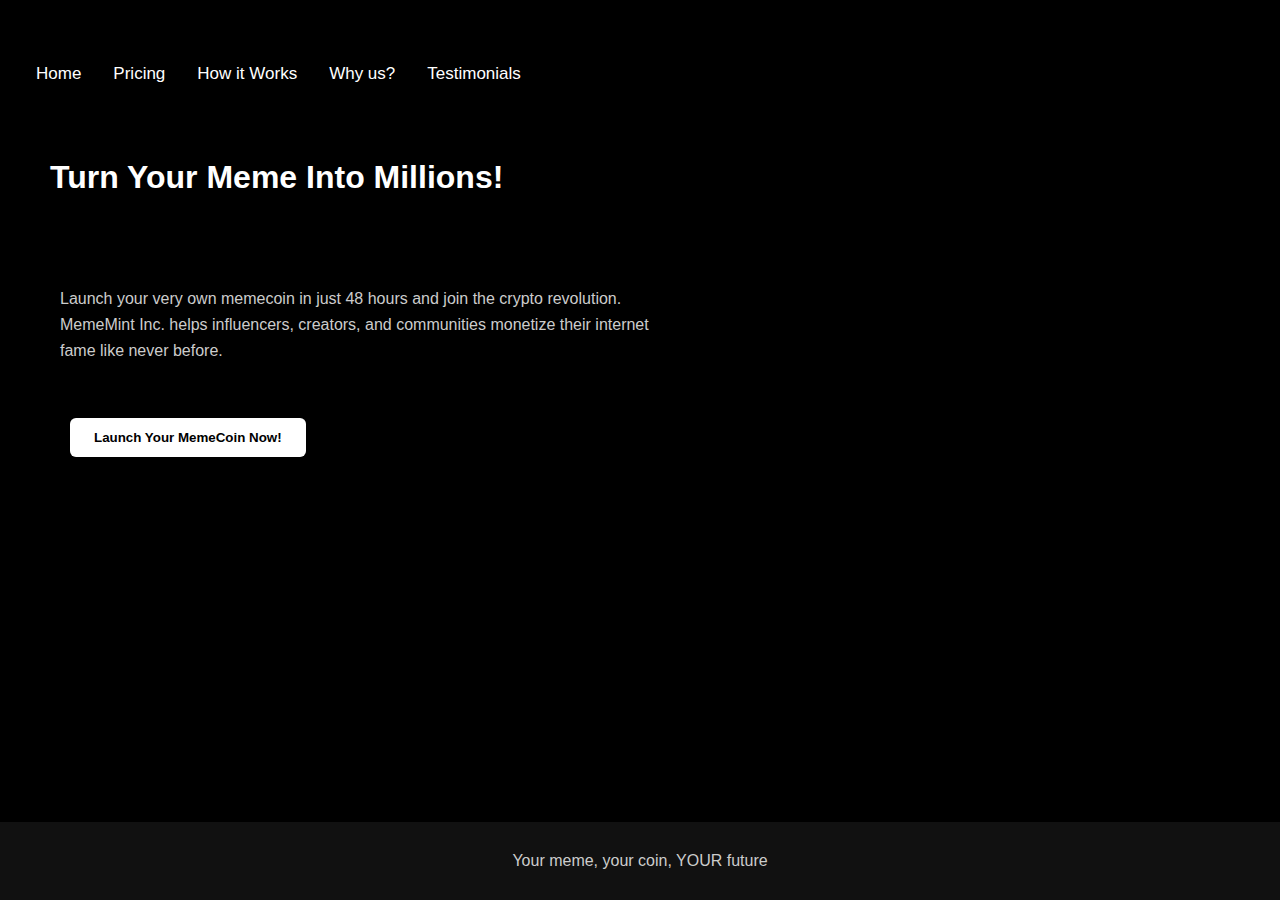
<file: index.html>
<!DOCTYPE html>
<html lang="en">
<head>
     <link rel="stylesheet" href="stylesheet.css?v=1.0">
    <meta charset="UTF-8">
    <meta name="viewport" content="width=device-width, initial-scale=1.0">
    <title>MemeMint Inc.</title>
</head>
<body>
<div class="content">
    <div class="nav">
        <a href="index.html" >Home</a>
        <a href="pricing.html" >Pricing</a>
        <a href="how.html" >How it Works</a>
        <a href="why.html" >Why us?</a>
        <a href="test.html" >Testimonials</a>
    </div>

    <h1 class="heading">Turn Your Meme Into Millions!</h1>
 
    <p class="text">Launch your very own memecoin in just 48 hours and join the crypto revolution. MemeMint Inc. helps influencers, creators, and communities monetize their internet fame like never before.</p>
    
    <button class="button">Launch Your MemeCoin Now!</button>
</div>

    <footer class="foot">Your meme, your coin, YOUR future</footer>

</body>

</html>
</file>
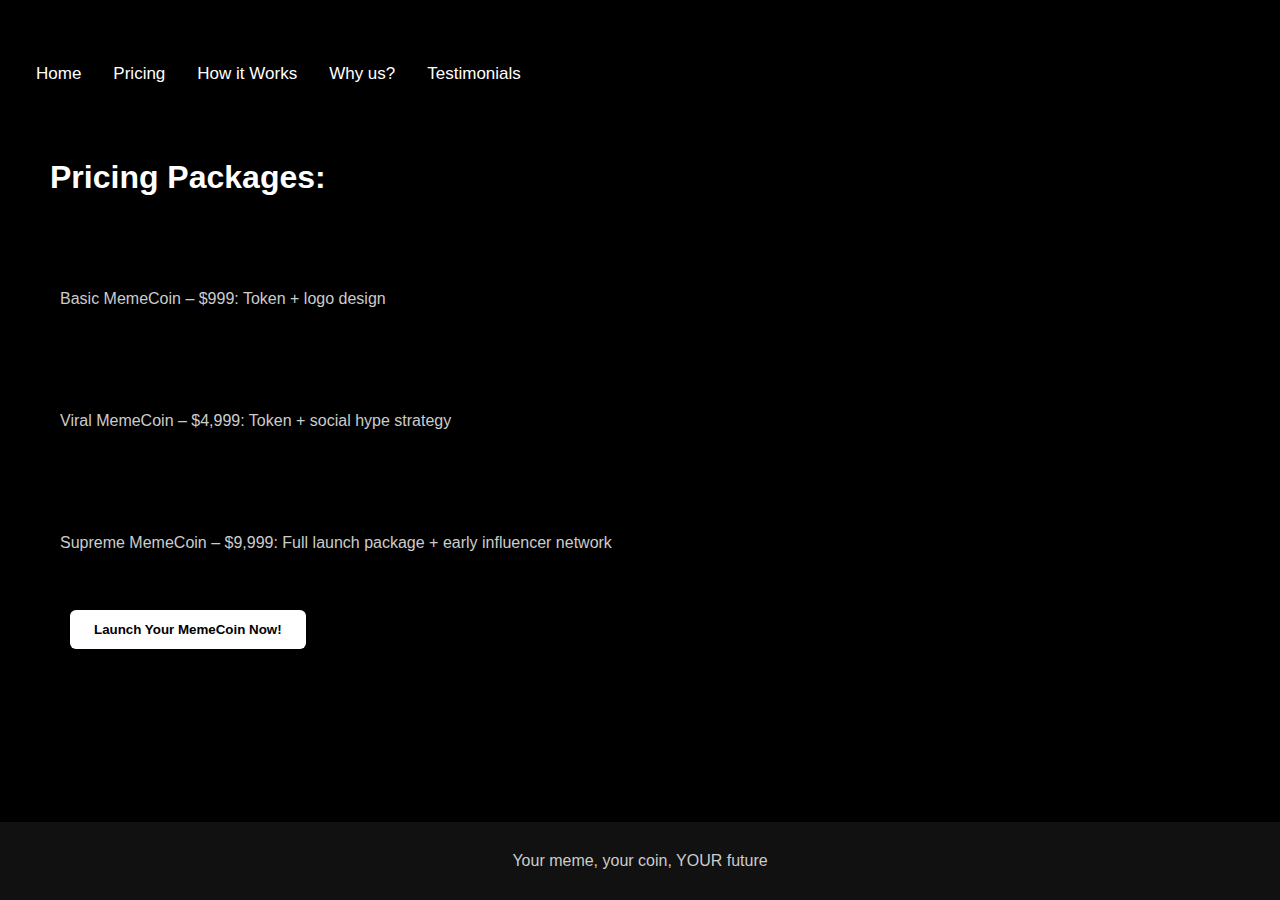
<file: pricing.html>
<!--Isca Rambridge 2025 this is not a real product! -->
<!DOCTYPE html>
<html lang="en">
<head>
     <link rel="stylesheet" href="stylesheet.css?v=1.0">
    <meta charset="UTF-8">
    <meta name="viewport" content="width=device-width, initial-scale=1.0">
    <title>MemeMint Inc.</title>
</head>
<body>
<div class="content">
    <div class="nav">
        <a href="index.html" >Home</a>
        <a href="pricing.html" >Pricing</a>
        <a href="how.html" >How it Works</a>
        <a href="why.html" >Why us?</a>
        <a href="test.html" >Testimonials</a>
    </div>

    <h1 class="heading">Pricing Packages:</h1>
 
    <p class="text">Basic MemeCoin – $999: Token + logo design</p>

<p class="text">Viral MemeCoin – $4,999: Token + social hype strategy</p>

<p class="text">Supreme MemeCoin – $9,999: Full launch package + early influencer network</p>
    
    <a href="https://www.youtube.com/watch?v=dQw4w9WgXcQ&pp=ygUXbmV2ZXIgZ29ubmEgZ2l2ZSB5b3UgdXA%3D"><button class="button">Launch Your MemeCoin Now!</button></a>
</div>

    <footer class="foot">Your meme, your coin, YOUR future</footer>

</body>

</html>
</file>
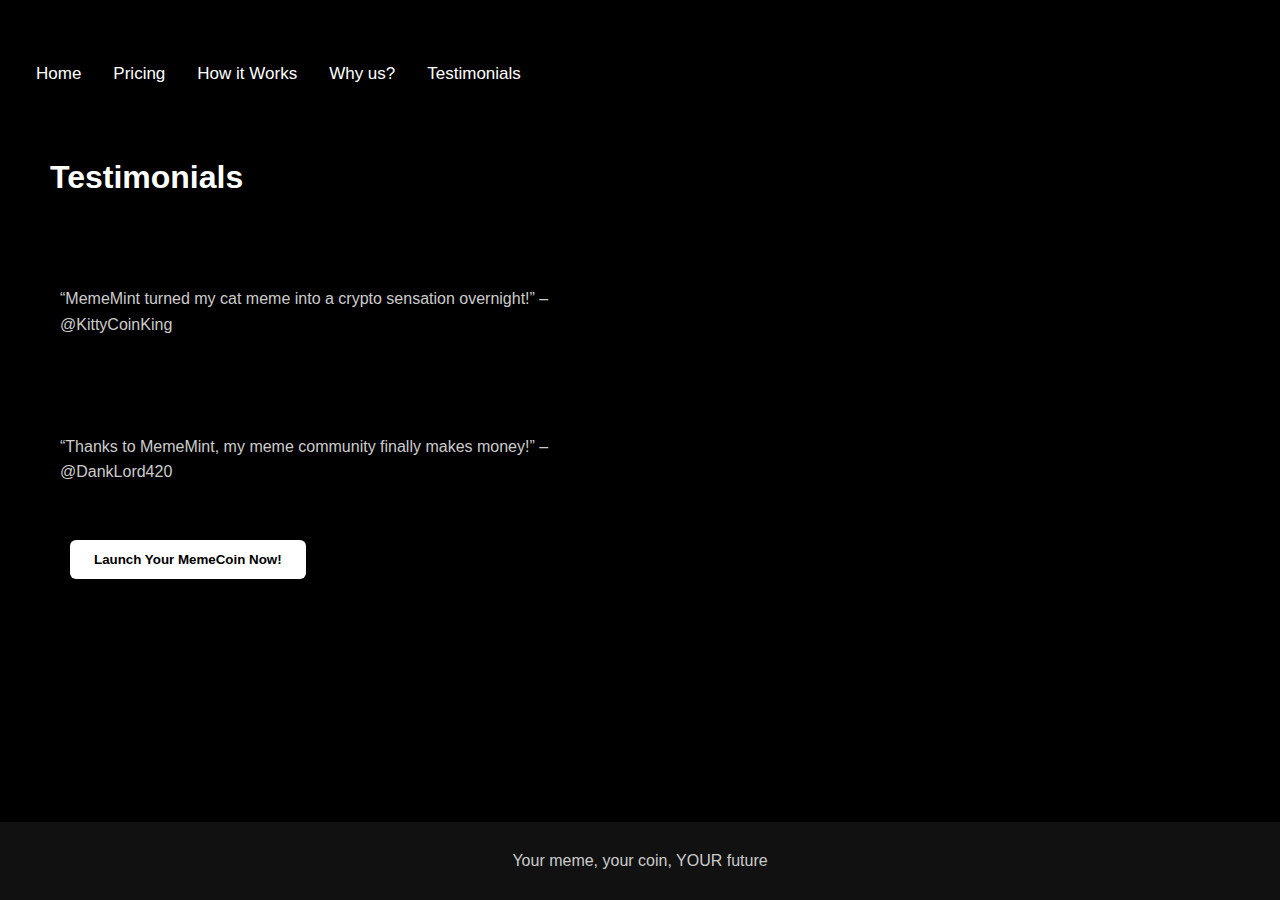
<file: test.html>
<!--Isca Rambridge 2025 this is not a real product! -->
<!DOCTYPE html>
<html lang="en">
<head>
     <link rel="stylesheet" href="stylesheet.css?v=1.0">
    <meta charset="UTF-8">
    <meta name="viewport" content="width=device-width, initial-scale=1.0">
    <title>MemeMint Inc.</title>
</head>
<body>
<div class="content">
    <div class="nav">
        <a href="index.html" >Home</a>
        <a href="pricing.html" >Pricing</a>
        <a href="how.html" >How it Works</a>
        <a href="why.html" >Why us?</a>
        <a href="test.html" >Testimonials</a>
    </div>

    <h1 class="heading">Testimonials</h1>
 
    <p class="text">“MemeMint turned my cat meme into a crypto sensation overnight!” – @KittyCoinKing</p>

  <p class="text">“Thanks to MemeMint, my meme community finally makes money!” – @DankLord420</p>
    
    <button class="button">Launch Your MemeCoin Now!</button>
</div>

    <footer class="foot">Your meme, your coin, YOUR future</footer>

</body>

</html>
</file>
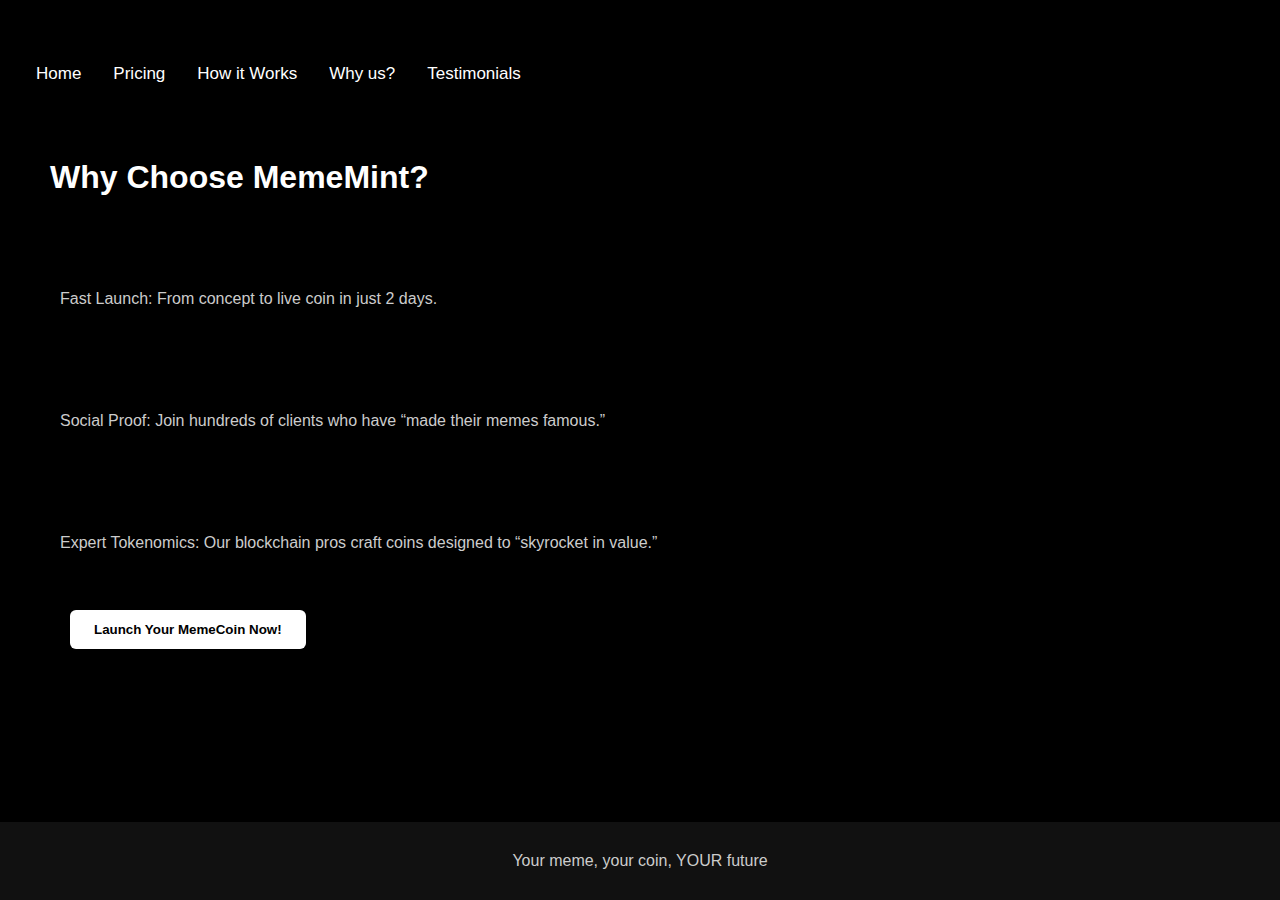
<file: why.html>
<!--Isca Rambridge 2025 this is not a real product! -->
<!DOCTYPE html>
<html lang="en">
<head>
     <link rel="stylesheet" href="stylesheet.css?v=1.0">
    <meta charset="UTF-8">
    <meta name="viewport" content="width=device-width, initial-scale=1.0">
    <title>MemeMint Inc.</title>
</head>
<body>
<div class="content">
    <div class="nav">
        <a href="index.html" >Home</a>
        <a href="pricing.html" >Pricing</a>
        <a href="how.html" >How it Works</a>
        <a href="why.html" >Why us?</a>
        <a href="test.html" >Testimonials</a>
    </div>

    <h1 class="heading">Why Choose MemeMint?</h1>
 
    <p class="text">Fast Launch: From concept to live coin in just 2 days.</p>

 <p class="text">Social Proof: Join hundreds of clients who have “made their memes famous.”</p>

 <p class="text">Expert Tokenomics: Our blockchain pros craft coins designed to “skyrocket in value.”</p>
    
    <a href="https://www.youtube.com/watch?v=dQw4w9WgXcQ&pp=ygUXbmV2ZXIgZ29ubmEgZ2l2ZSB5b3UgdXA%3D"><button class="button">Launch Your MemeCoin Now!</button></a>
</div>

    <footer class="foot">Your meme, your coin, YOUR future</footer>

</body>

</html>
</file>
<file: stylesheet.css>
.nav {
    background-color: black; /* Black background for the entire bar */
    overflow: hidden; /* Clear floats */
    padding: 10px 0; /* Add some vertical padding */
}

/* Navigation Links */
.nav a {
  float: left; /* Align links horizontally */
  color: white; /* White text color for links */
  text-align: center;
  padding: 14px 16px; /* Padding around link text */
  text-decoration: none; /* Remove underline from links */
  font-size: 17px;
}

/* Hover effect for links */
.nav a:hover {
  background-color: #333; /* Slightly lighter black on hover */
  color: white; /* Keep text white on hover */
}

/* Active/Current link styling (optional) */
.nav a.active {
  background-color: white; /* White background for the active link */
  color: black; /* Black text for the active link */
}

.foot {
    padding: 30px;
    
}

body {
    display: flex;
    flex-direction: column;
    min-height: 100vh; /* full viewport height */
    background-color: #000; /* black background */
    color: #fff;            /* default text color white */
    font-family: Arial, sans-serif;
    margin: 0;
    padding: 0;
}

/* Headings */
h1, h2, h3, h4, h5, h6 {
    color: #fff;            /* white headings */
    margin-bottom: 20px;
    padding: 30px;
}

/* Paragraphs */
p {
    color: #ccc;            /* light gray text for readability */
    line-height: 1.6;
    margin-bottom: 15px;
    padding: 40px;

    max-width: 600px;   /* limits how wide the paragraph can get */
    margin-left: 0;     /* aligns left */
    margin-right: auto; /* keeps extra space on the right */
}

/* Buttons */
button, .btn {
    background-color: #fff; /* white button */
    color: #000;            /* black text */
    border: none;
    padding: 12px 24px;
    cursor: pointer;
    font-weight: bold;
    border-radius: 6px;
    transition: 0.3s;
    margin-left: 50px;
}

button:hover, .btn:hover {
    background-color: #ccc; /* slightly darker on hover */
}

.content {
    flex: 1; /* takes up remaining space */
    padding: 40px 20px;
}

footer {
    background-color: #111; /* slightly different black for contrast */
    padding: 20px;
    text-align: center;
    color: #ccc;
}
</file>
